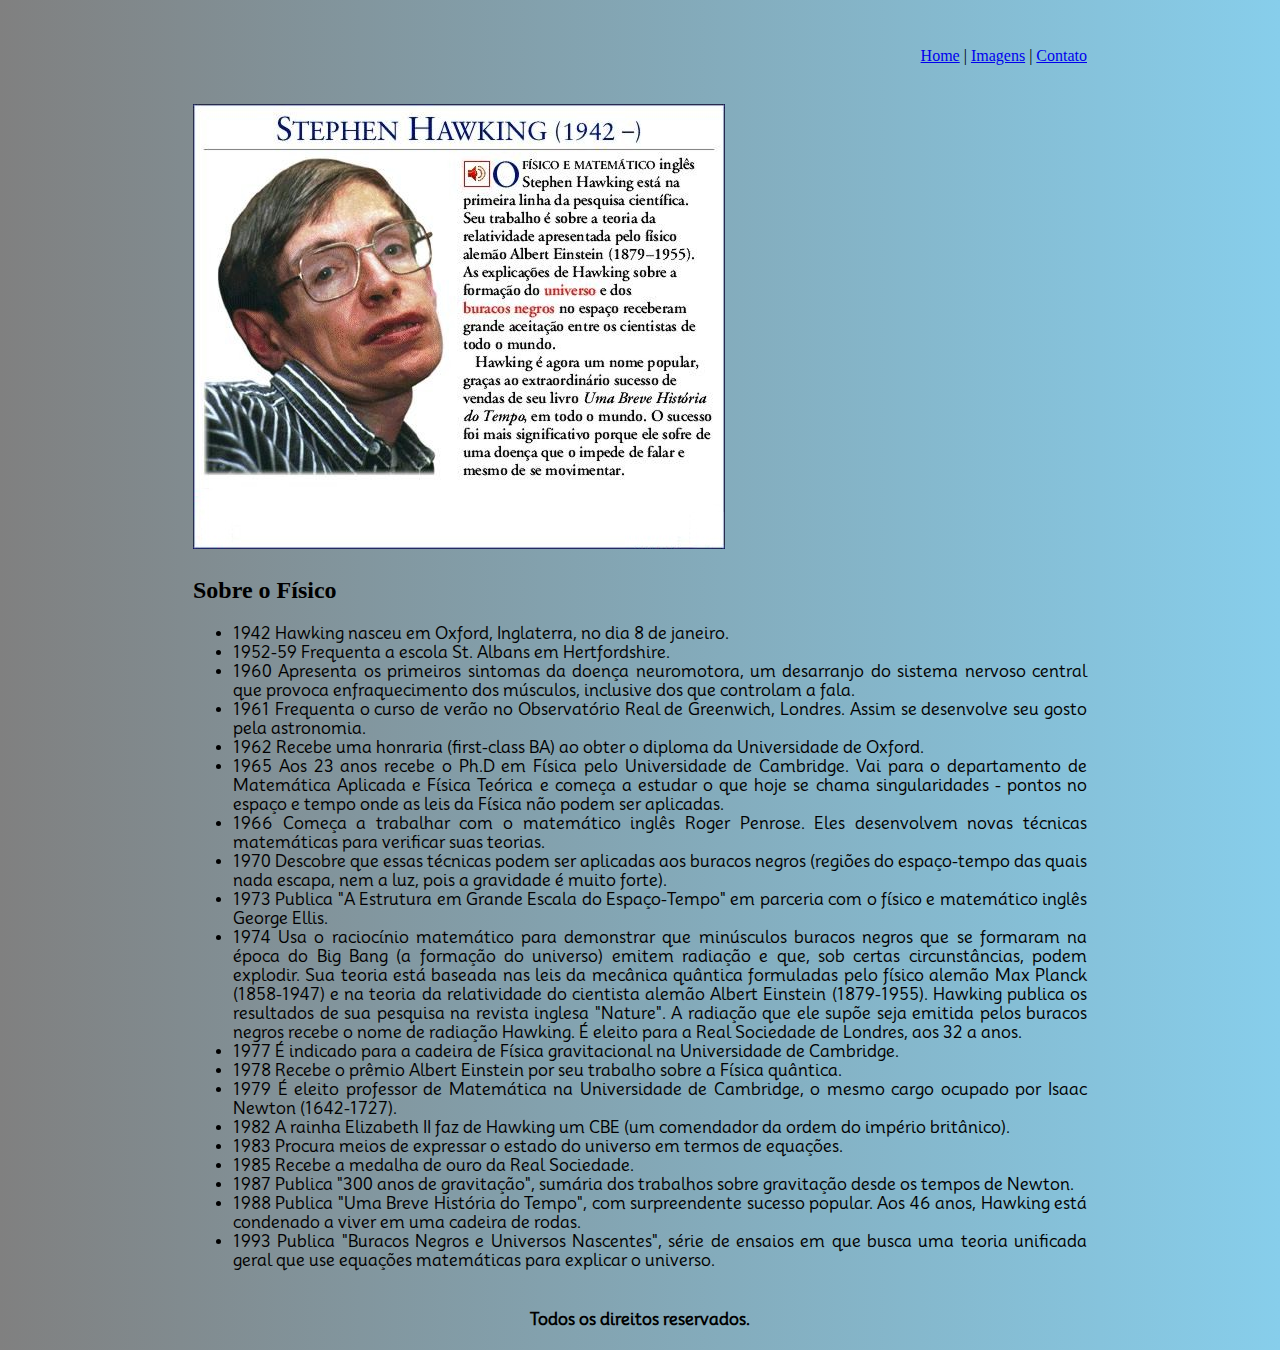
<file: index.html>
<!DOCTYPE html>
<html>
	<head>
		<link rel="stylesheet" type="text/css" href="css/style.css">
		<link rel="preconnect" href="https://fonts.googleapis.com">
<link rel="preconnect" href="https://fonts.gstatic.com" crossorigin>
<link href="https://fonts.googleapis.com/css2?family=Mooli&family=Noto+Sans:wght@100&display=swap" rel="stylesheet">
		<title>Stephen Hopkins</title>
		<meta charset="utf-8">
	</head>

	<body class="b9">

		<table border="0" width="900" align="center">
			
			<tr>
				<td height="89"> </td>
				<td align="right">
					<a href="index.html">Home</a> |
					<a href="galeria.html">Imagens</a> |
					<a href="contato.html">Contato</a> 
				</td>
			</tr>

			<tr>
				<td colspan="2">
					<img src="imagens/capa.jpg">
				</td>
			</tr>

			<tr>
				<td colspan="2">
					
					<h2>Sobre o Físico</h2>
					<p>

						<ul>
							<li>1942 Hawking nasceu em Oxford, Inglaterra, no dia 8 de janeiro.</li>
							<li>1952-59 Frequenta a escola St. Albans em Hertfordshire.</li>
							<li>1960 Apresenta os primeiros sintomas da doença neuromotora, um desarranjo do sistema nervoso central que provoca enfraquecimento dos músculos, inclusive dos que controlam a fala.</li>
							<li>1961 Frequenta o curso de verão no Observatório Real de Greenwich, Londres. Assim se desenvolve seu gosto pela astronomia.</li>
							<li>1962 Recebe uma honraria (first-class BA) ao obter o diploma da Universidade de Oxford.</li>
							<li>1965 Aos 23 anos recebe o Ph.D em Física pelo Universidade de Cambridge. Vai para o departamento de Matemática Aplicada e Física Teórica e começa a estudar o que hoje se chama singularidades - pontos no espaço e tempo onde as leis da Física não podem ser aplicadas.</li>
							<li>1966 Começa a trabalhar com o matemático inglês Roger Penrose. Eles desenvolvem novas técnicas matemáticas para verificar suas teorias.</li>
							<li>1970 Descobre que essas técnicas podem ser aplicadas aos buracos negros (regiões do espaço-tempo das quais nada escapa, nem a luz, pois a gravidade é muito forte).</li>
							<li>1973 Publica "A Estrutura em Grande Escala do Espaço-Tempo" em parceria com o físico e matemático inglês George Ellis.</li>
							<li>1974 Usa o raciocínio matemático para demonstrar que minúsculos buracos negros que se formaram na época do Big Bang (a formação do universo) emitem radiação e que, sob certas circunstâncias, podem explodir. Sua teoria está baseada nas leis da mecânica quântica formuladas pelo físico alemão Max Planck (1858-1947) e na teoria da relatividade do cientista alemão Albert Einstein (1879-1955). Hawking publica os resultados de sua pesquisa na revista inglesa "Nature". A radiação que ele supõe seja emitida pelos buracos negros recebe o nome de radiação Hawking. É eleito para a Real Sociedade de Londres, aos 32 a anos.</li>
							<li>1977 É indicado para a cadeira de Física gravitacional na Universidade de Cambridge.</li>
							<li>1978 Recebe o prêmio Albert Einstein por seu trabalho sobre a Física quântica.</li>
							<li>1979 É eleito professor de Matemática na Universidade de Cambridge, o mesmo cargo ocupado por Isaac Newton (1642-1727).</li>
							<li>1982 A rainha Elizabeth II faz de Hawking um CBE (um comendador da ordem do império britânico).</li>
							<li>1983 Procura meios de expressar o estado do universo em termos de equações.</li>
							<li>1985 Recebe a medalha de ouro da Real Sociedade.</li>
							<li>1987 Publica "300 anos de gravitação", sumária dos trabalhos sobre gravitação desde os tempos de Newton.</li>
							<li>1988 Publica "Uma Breve História do Tempo", com surpreendente sucesso popular. Aos 46 anos, Hawking está condenado a viver em uma cadeira de rodas.</li>
							<li>1993 Publica "Buracos Negros e Universos Nascentes", série de ensaios em que busca uma teoria unificada geral que use equações matemáticas para explicar o universo.</li>
						</ul>
					</p>
						

				</td>
			</tr>

			

		</table>
		<footer class="rodape">
			<h4>Todos os direitos reservados.</h4>
		</footer>

	</body>

</html>
</file>
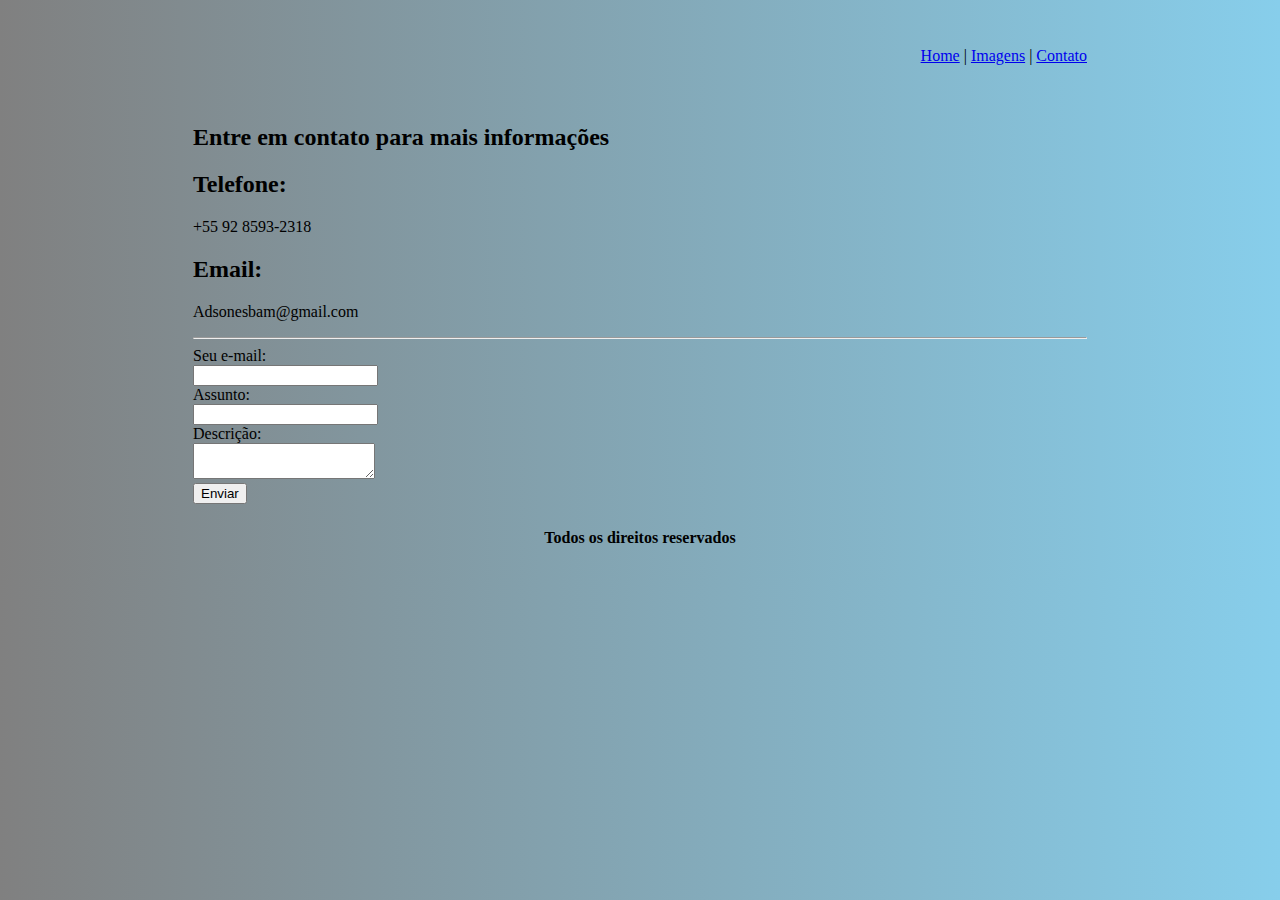
<file: contato.html>
<!DOCTYPE html>
<html>
	<head>
		<link rel="stylesheet" type="text/css" href="css/style.css">
		<link rel="preconnect" href="https://fonts.googleapis.com">
<link rel="preconnect" href="https://fonts.gstatic.com" crossorigin>
<link href="https://fonts.googleapis.com/css2?family=Mooli&family=Noto+Sans:wght@100&display=swap" rel="stylesheet">
		<title>Stephen Hopkins</title>
		<meta charset="utf-8">
	</head>

	<body class="b9">

		<table border="0" width="900" align="center">
			
			<tr>
				<td height="89"> </td>
				<td align="right">
					<a href="index.html">Home</a> |
					<a href="galeria.html">Imagens</a> |
					<a href="contato.html">Contato</a> 
				</td>
			</tr>

			<tr>
				<td colspan="2">
					
					<h2>Entre em contato para mais informações</h2>
					
					<h2>Telefone: &nbsp </h2>
					<p>+55 92 8593-2318</p>
					<h2>Email: &nbsp </h2>
					<p>Adsonesbam@gmail.com</p>

					<hr>

					<form>
						
						Seu e-mail: <br>
						<input type="text" name="email"><br>

						Assunto: <br>
						<input type="text" name="assunto"><br>

						Descrição: <br>
						<textarea></textarea><br>

						<input type="submit" value="Enviar">

					</form>


				</td>
			</tr>

			<tr>
				<td colspan="2" align="center">
					<h4>Todos os direitos reservados</h4>
				</td>
			</tr>

		</table>

	</body>

</html>
</file>
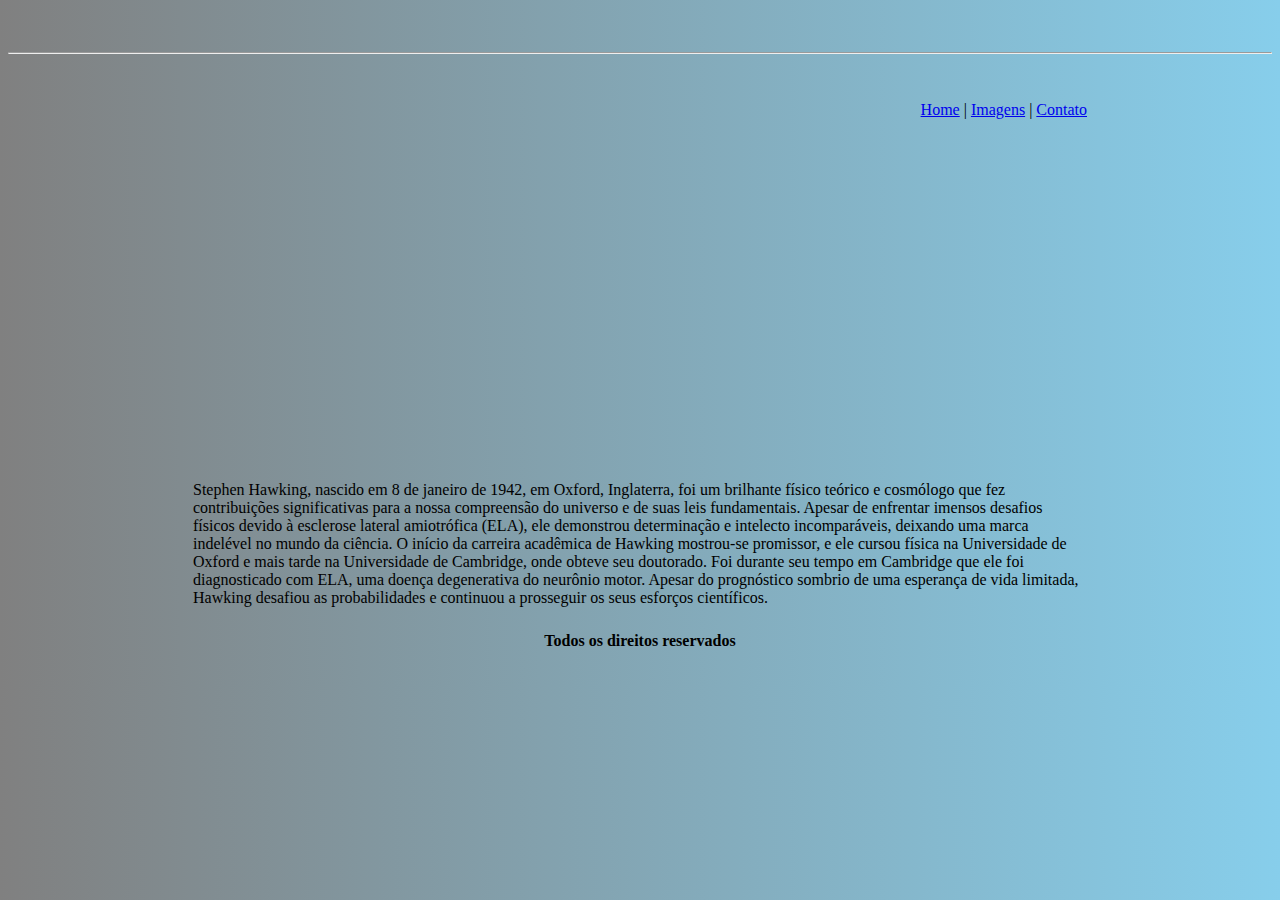
<file: galeria.html>
<!DOCTYPE html>
<html>
<head>
		<link rel="stylesheet" type="text/css" href="css/style.css">
		<link rel="preconnect" href="https://fonts.googleapis.com">
<link rel="preconnect" href="https://fonts.gstatic.com" crossorigin>
<link href="https://fonts.googleapis.com/css2?family=Mooli&family=Noto+Sans:wght@100&display=swap" rel="stylesheet">
		<title>Stephen Hopkins</title>
		<meta charset="utf-8">
	</head>

	<body class="b9">

		<table border="0" width="900" align="center">
			
			<tr>
				<td height="89"> </td>
				<td align="right">
					<a href="index.html">Home</a> |
					<a href="galeria.html">Imagens</a> |
					<a href="contato.html">Contato</a> 
				</td>
			</tr>
			<tr align="center">
				<td align="center" colspan="2">
				<iframe width="560" height="315" src="https://www.youtube.com/embed/uAs_QMIzGMY?si=GjoK391RgH61taq7" title="YouTube video player" frameborder="0" allow="accelerometer; autoplay; clipboard-write; encrypted-media; gyroscope; picture-in-picture; web-share" allowfullscreen></iframe>
			</td>
			<br>

				
			</tr>
			<tr>
				<br>
				<td colspan="2">
					Stephen Hawking, nascido em 8 de janeiro de 1942, em Oxford, Inglaterra, foi um brilhante físico teórico e cosmólogo que fez contribuições significativas para a nossa compreensão do universo e de suas leis fundamentais. Apesar de enfrentar imensos desafios físicos devido à esclerose lateral amiotrófica (ELA), ele demonstrou determinação e intelecto incomparáveis, deixando uma marca indelével no mundo da ciência.

O início da carreira acadêmica de Hawking mostrou-se promissor, e ele cursou física na Universidade de Oxford e mais tarde na Universidade de Cambridge, onde obteve seu doutorado. Foi durante seu tempo em Cambridge que ele foi diagnosticado com ELA, uma doença degenerativa do neurônio motor. Apesar do prognóstico sombrio de uma esperança de vida limitada, Hawking desafiou as probabilidades e continuou a prosseguir os seus esforços científicos.
				</td>
				<hr>
			</tr>

			

			
				<td colspan="2" align="center">
					<h4>Todos os direitos reservados</h4>
				</td>
			

		</table>

	</body>

</html>
</file>
<file: css/style.css>
.b9{
     background-image: linear-gradient(to right, #808080, #87CEEB);
}
.rodape{
	text-align: center;
	font-family: 'Mooli', sans-serif;
}
li{
	text-align: justify;
	font-family: 'Mooli', sans-serif;


}
</file>
